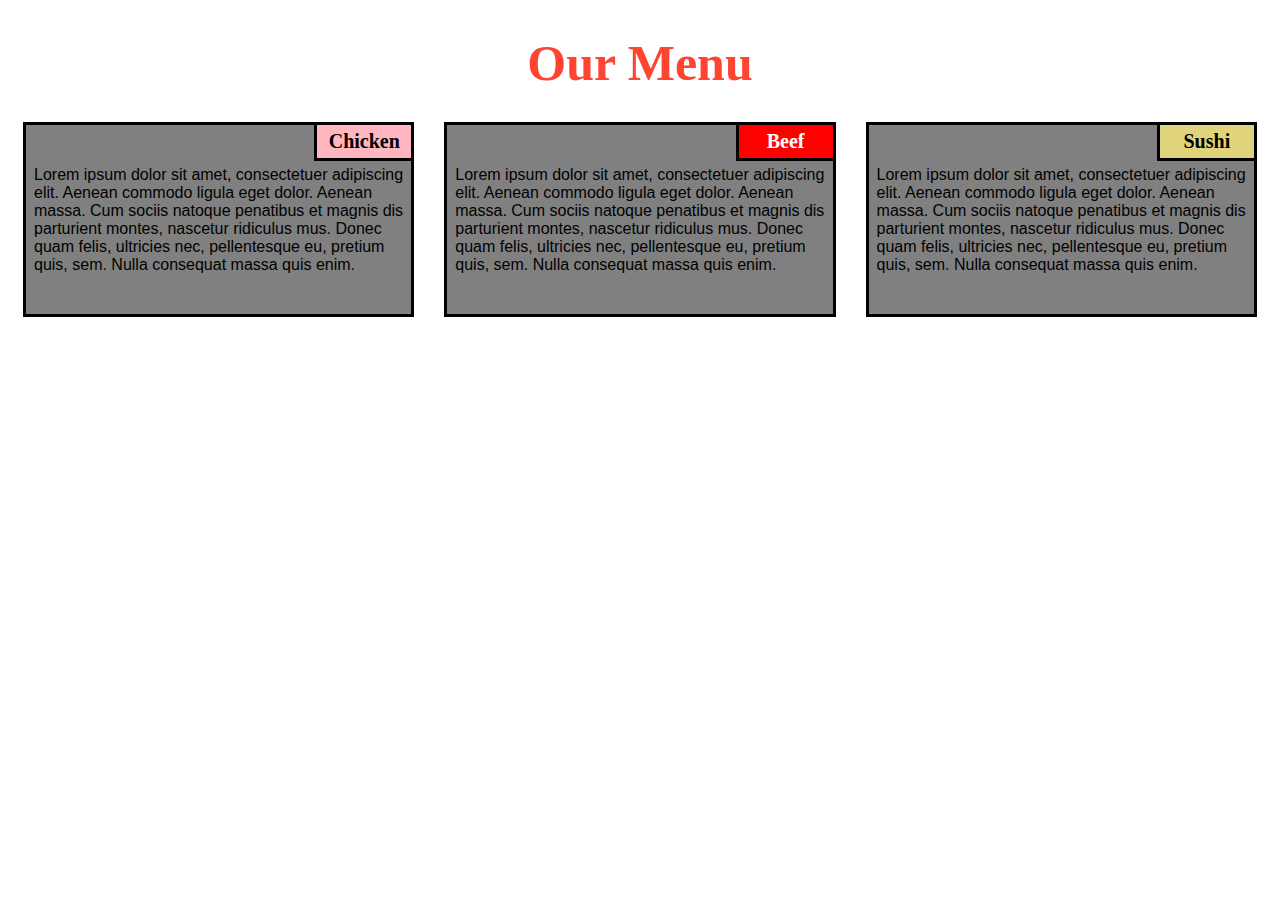
<file: Module 2 Coding Assignment/index.html>
<!DOCTYPE html>
<html lang="en">
<head>
    <meta charset="UTF-8">
    <meta http-equiv="X-UA-Compatible" content="IE=edge">
    <meta name="viewport" content="width=device-width, initial-scale=1.0">
    <title>Assignment 2 By Brijesh Rathod</title>
    <link rel="stylesheet" type="text/css" href="css/style.css">
    <title>Document</title>
</head>
<body>
    <h1>Our Menu</h1>
    <section class="column-lg-4 colmn-md-6 colmn-sm-12">
        <div>
            <p class="sub1">Chicken</p>
            <p class="content">
                Lorem ipsum dolor sit amet, consectetuer adipiscing elit. Aenean commodo ligula eget dolor. Aenean massa. Cum sociis natoque penatibus et magnis dis parturient montes, nascetur ridiculus mus. Donec quam felis, ultricies nec, pellentesque eu, pretium quis, sem. Nulla consequat massa quis enim.
            </p>
        </div>
    </section>
    <section class="column-lg-4 colmn-md-6 colmn-sm-12">
        <div>
            <p class="sub2">Beef</p>
            <p class="content">
                Lorem ipsum dolor sit amet, consectetuer adipiscing elit. Aenean commodo ligula eget dolor. Aenean massa. Cum sociis natoque penatibus et magnis dis parturient montes, nascetur ridiculus mus. Donec quam felis, ultricies nec, pellentesque eu, pretium quis, sem. Nulla consequat massa quis enim.
        </div>
    </section>
    <section class="column-lg-4 colmn-md-12 colmn-sm-12">
        <div>
            <p class="sub3">Sushi</p>
            <p class="content">
                Lorem ipsum dolor sit amet, consectetuer adipiscing elit. Aenean commodo ligula eget dolor. Aenean massa. Cum sociis natoque penatibus et magnis dis parturient montes, nascetur ridiculus mus. Donec quam felis, ultricies nec, pellentesque eu, pretium quis, sem. Nulla consequat massa quis enim.
            </p>
        </div>
    </body>
</html>
</file>
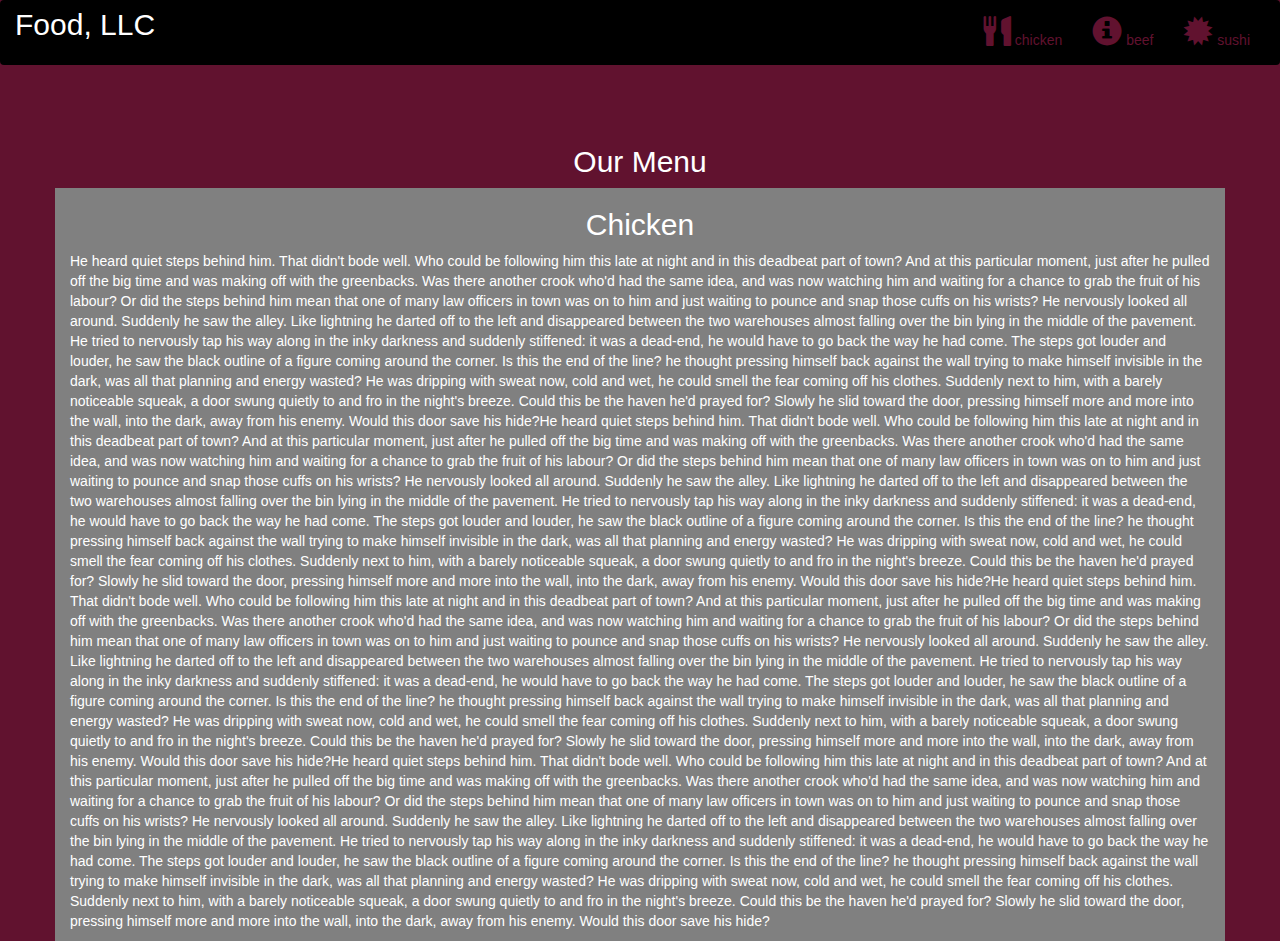
<file: Module 3 Coding Assignment/index.html>
<!DOCTYPE html>
<html lang="en">
<head>
  <meta charset="UTF-8">
  <meta http-equiv="X-UA-Compatible" content="IE=edge">
  <meta name="viewport" content="width=device-width, initial-scale=1.0">
  <link rel="stylesheet" href="https://maxcdn.bootstrapcdn.com/bootstrap/3.4.1/css/bootstrap.min.css">
  <link rel="stylesheet" type="text/css" href="style.css">
  <script src="https://ajax.googleapis.com/ajax/libs/jquery/3.5.1/jquery.min.js"></script>
  <script src="https://maxcdn.bootstrapcdn.com/bootstrap/3.4.1/js/bootstrap.min.js"></script>
  <title>Module 3 By Brijesh Rathod</title>
</head>
<body>

  <nav class="navbar navbar-inverse">
    <div class="container-fluid">
      <div class="navbar-header">
        <button type="button" class="navbar-toggle" data-toggle="collapse" data-target="#myNavbar">
          <span class="icon-bar"></span>
          <span class="icon-bar"></span>
          <span class="icon-bar"></span>                        
        </button>
        <a class="navbar-brand" href="#" >Food, LLC</a>
      </div>
      <div class="collapse navbar-collapse" id="myNavbar">
      
        <ul class="nav navbar-nav navbar-right">
          <li>
          <a href="#" > 
          <span class="glyphicon glyphicon-cutlery"></span> chicken</a>
          </li>
          <li>
          <a href="#" >
          <span class="glyphicon glyphicon-info-sign"></span> beef</a>
          </li>
          <li>
          <a href="#">
          <span class="glyphicon glyphicon-certificate"></span> sushi</a>
          </li>
        </ul>
      </div>
    </div>
  </nav>
  <br>
  <br>  
  <h1><p class="text-center">Our Menu</p></h1>
  
  
  <div id="main-content" class="container">
    <div id="home-tiles" class="row">
        <div class="col-md-12 col-sm-12 col-xs-12">
              
              <p id="chickstory">
            <h2>Chicken</h2>
                He heard quiet steps behind him. That didn't bode well. Who could be following him this late at night and in 
                this deadbeat part of town? And at this particular moment, just after he pulled off the big time and was 
                making off with the greenbacks. Was there another crook who'd had the same idea, and was now watching him 
                and waiting for a chance to grab the fruit of his labour? Or did the steps behind him mean that one of many 
                law officers in town was on to him and just waiting to pounce and snap those cuffs on his wrists? He nervously 
                looked all around. Suddenly he saw the alley. Like lightning he darted off to the left and disappeared between 
                the two warehouses almost falling over the bin lying in the middle of the pavement. He tried to nervously tap his 
                way along in the inky darkness and suddenly stiffened: it was a dead-end, he would have to go back the way he had come. The steps got louder and louder, he saw the black outline of a figure coming around the corner. Is this the end of the line? he thought pressing himself back against the wall trying to make himself invisible in the dark, was all that planning and energy wasted? He was dripping with sweat now, cold and wet, he could smell the fear coming off his clothes. Suddenly next to him, with a barely noticeable squeak, a door swung quietly to and fro in the night's breeze. Could this be the haven he'd prayed for? Slowly he slid toward the door, pressing himself more and more into the wall, into the dark, away from his enemy. Would this door save his hide?He heard quiet steps behind him. That didn't bode well. Who could be following him this late at night and in this deadbeat part of town? And at this particular moment, just after he pulled off the big time and was making off with the greenbacks. Was there another crook who'd had the same idea, and was now watching him and waiting for a chance to grab the fruit of his labour? Or did the steps behind him mean that one of many law officers in town was on to him and just waiting to pounce and snap those cuffs on his wrists? He nervously looked all around. Suddenly he saw the alley. Like lightning he darted off to the left and disappeared between the two warehouses almost falling over the bin lying in the middle of the pavement. He tried to nervously tap his way along in the inky darkness and suddenly stiffened: it was a dead-end, he would have to go back the way he had come. The steps got louder and louder, he saw the black outline of a figure coming around the corner. Is this the end of the line? he thought pressing himself back against the wall trying to make himself invisible in the dark, was all that planning and energy wasted? He was dripping with sweat now, cold and wet, he could smell the fear coming off his clothes. Suddenly next to him, with a barely noticeable squeak, a door swung quietly to and fro in the night's breeze. Could this be the haven he'd prayed for? Slowly he slid toward the door, pressing himself more and more into the wall, into the dark, away from his enemy. Would this door save his hide?He heard quiet steps behind him. That didn't bode well. Who could be following him this late at night and in this deadbeat part of town? And at this particular moment, just after he pulled off the big time and was making off with the greenbacks. Was there another crook who'd had the same idea, and was now watching him and waiting for a chance to grab the fruit of his labour? Or did the steps behind him mean that one of many law officers in town was on to him and just waiting to pounce and snap those cuffs on his wrists? He nervously looked all around. Suddenly he saw the alley. Like lightning he darted off to the left and disappeared between the two warehouses almost falling over the bin lying in the middle of the pavement. He tried to nervously tap his way along in the inky darkness and suddenly stiffened: it was a dead-end, he would have to go back the way he had come. The steps got louder and louder, he saw the black outline of a figure coming around the corner. Is this the end of the line? he thought pressing himself back against the wall trying to make himself invisible in the dark, was all that planning and energy wasted? He was dripping with sweat now, cold and wet, he could smell the fear coming off his clothes. Suddenly next to him, with a barely noticeable squeak, a door swung quietly to and fro in the night's breeze. Could this be the haven he'd prayed for? Slowly he slid toward the door, pressing himself more and more into the wall, into the dark, away from his enemy. Would this door save his hide?He heard quiet steps behind him. That didn't bode well. Who could be following him this late at night and in this deadbeat part of town? And at this particular moment, just after he pulled off the big time and was making off with the greenbacks. Was there another crook who'd had the same idea, and was now watching him and waiting for a chance to grab the fruit of his labour? Or did the steps behind him mean that one of many law officers in town was on to him and just waiting to pounce and snap those cuffs on his wrists? He nervously looked all around. Suddenly he saw the alley. Like lightning he darted off to the left and disappeared between the two warehouses almost falling over the bin lying in the middle of the pavement. He tried to nervously tap his way along in the inky darkness and suddenly stiffened: it was a dead-end, he would have to go back the way he had come. The steps got louder and louder, he saw the black outline of a figure coming around the corner. Is this the end of the line? he thought pressing himself back against the wall trying to make himself invisible in the dark, was all that planning and energy wasted? He was dripping with sweat now, cold and wet, he could smell the fear coming off his clothes. Suddenly next to him, with a barely noticeable squeak, a door swung quietly to and fro in the night's breeze. Could this be the haven he'd prayed for? Slowly he slid toward the door, pressing himself more and more into the wall, into the dark, away from his enemy. Would this door save his hide?
              </p>
        </div>
      </div>
  </div>
</file>
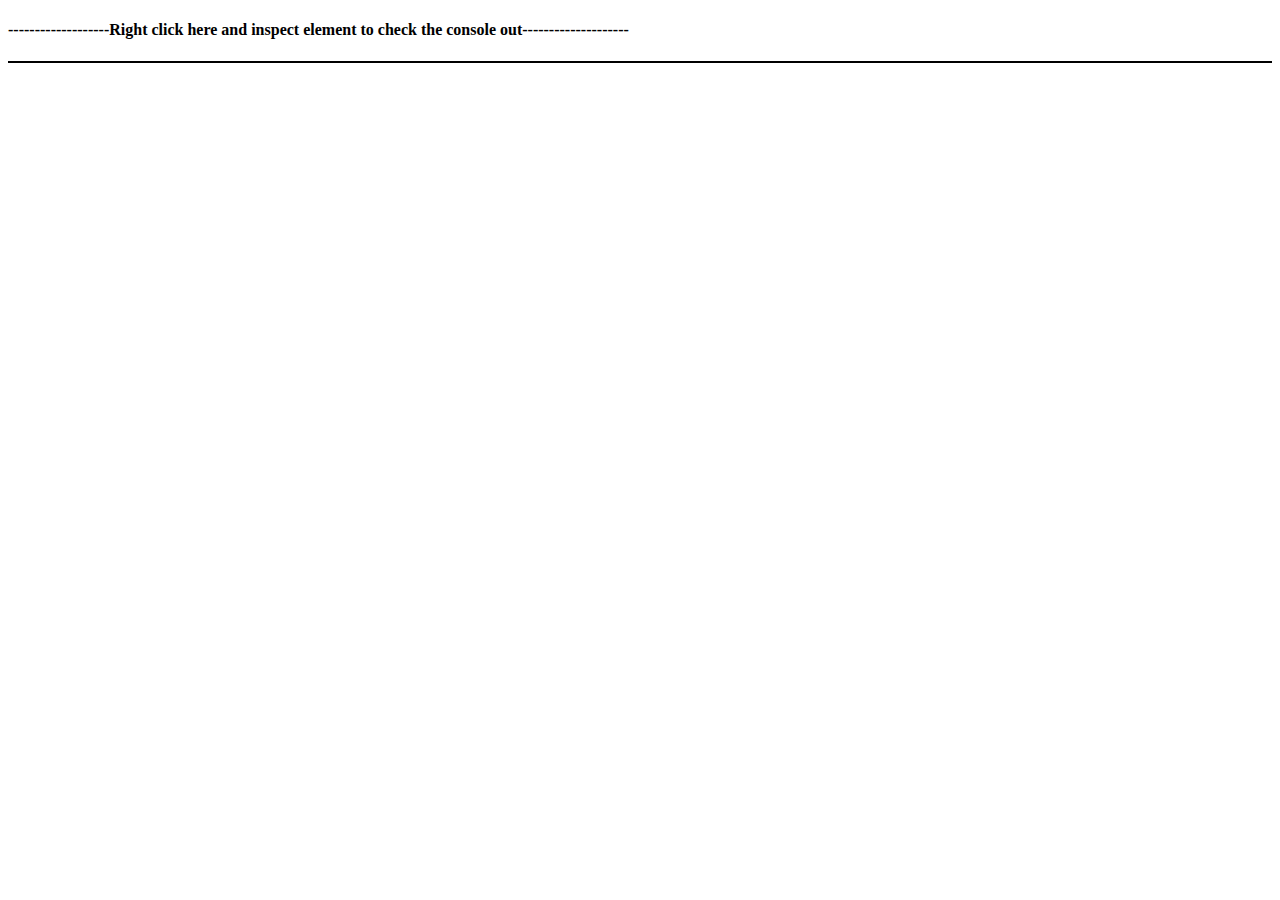
<file: Module 4 Coding Assignment/index.html>
<!DOCTYPE html>
<html lang="en">
<head>
	<meta charset="UTF-8">
	<meta http-equiv="X-UA-Compatible" content="IE=edge">
	<meta name="viewport" content="width=device-width, initial-scale=1.0">
	<title>Assignment 4 By Brijesh Rathod</title>
</head>
<body>

	<h4>-------------------Right click here and inspect element to check the console out--------------------</h4>
	<hr color="black">
	<script src="script.js"></script>
</body>
</html>
</file>
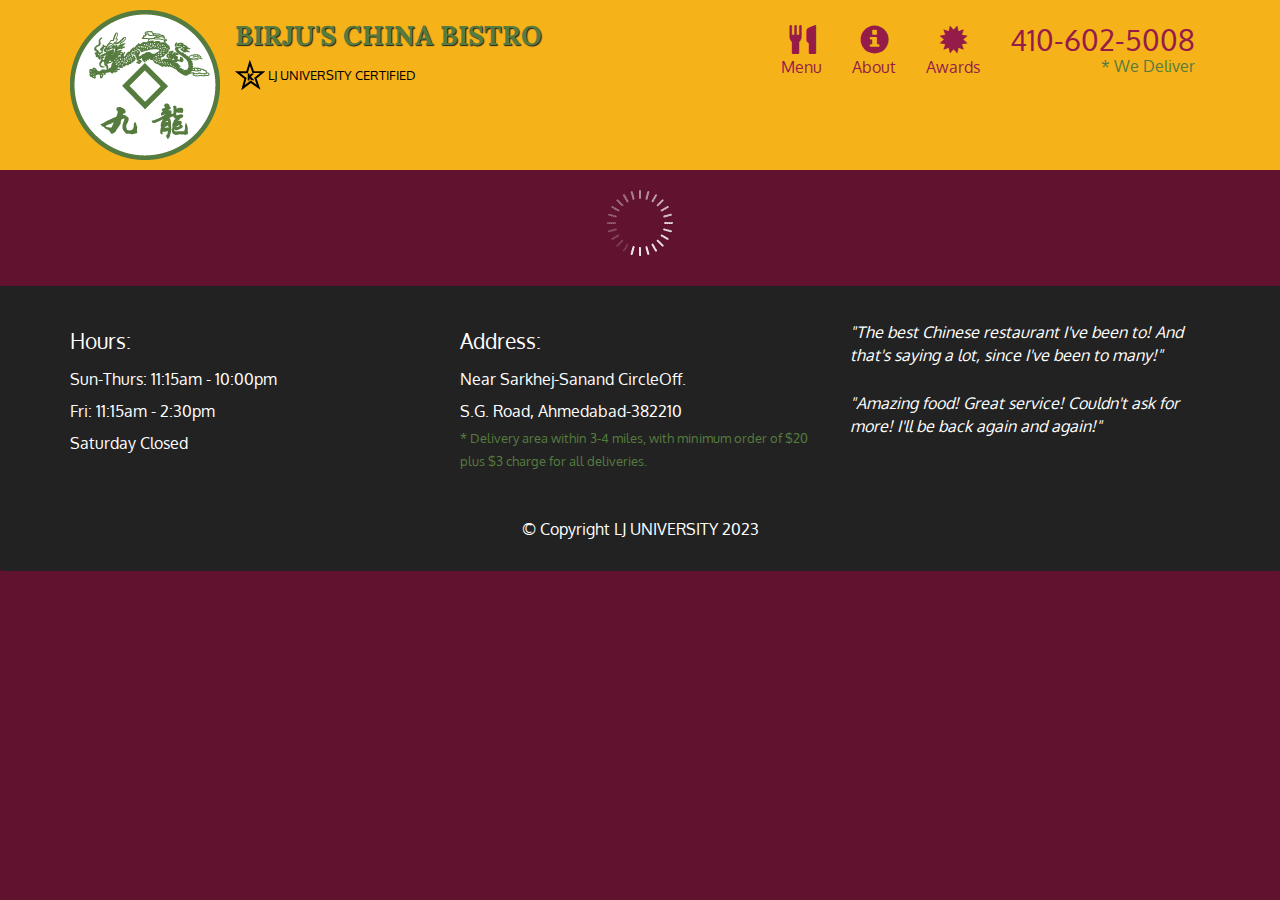
<file: Module 5 Coding Assignment/index.html>
<!doctype html>
<html lang="en">
  <head>
    <meta charset="utf-8">
    <meta http-equiv="X-UA-Compatible" content="IE=edge">
    <meta name="viewport" content="width=device-width, initial-scale=1">
    <title>Assignment 5 By Brijesh Rathod</title>
    <link rel="stylesheet" href="css/bootstrap.min.css">
    <link rel="stylesheet" href="css/styles.css">
    <link href='https://fonts.googleapis.com/css?family=Oxygen:400,300,700' rel='stylesheet' type='text/css'>
    <link href='https://fonts.googleapis.com/css?family=Lora' rel='stylesheet' type='text/css'>
  </head>
<body>
  <header>
    <nav id="header-nav" class="navbar navbar-default">
      <div class="container">
        <div class="navbar-header">
          <a href="index.html" class="pull-left visible-md visible-lg">
            <div id="logo-img" alt="Logo image"></div>
          </a>

          <div class="navbar-brand">
            <a href="index.html"><h1>Birju's China Bistro</h1></a>
            <p>
              <img src="images/star-k-logo.png" alt="Kosher certification">
              <span>LJ University Certified</span>
            </p>
          </div>

          <button id="navbarToggle" type="button" class="navbar-toggle collapsed" data-toggle="collapse" data-target="#collapsable-nav" aria-expanded="false">
            <span class="sr-only">Toggle navigation</span>
            <span class="icon-bar"></span>
            <span class="icon-bar"></span>
            <span class="icon-bar"></span>
          </button>
        </div>
        
        <div id="collapsable-nav" class="collapse navbar-collapse">
           <ul id="nav-list" class="nav navbar-nav navbar-right">
            <li id="navHomeButton" class="visible-xs active">
              <a href="index.html">
                <span class="glyphicon glyphicon-home"></span> Home</a>
            </li>
            <li id="navMenuButton">
              <a href="#" onclick="$dc.loadMenuCategories();">
                <span class="glyphicon glyphicon-cutlery"></span><br class="hidden-xs"> Menu</a>
            </li>
            <li>
              <a href="#">
                <span class="glyphicon glyphicon-info-sign"></span><br class="hidden-xs"> About</a>
            </li>
            <li>
              <a href="#">
                <span class="glyphicon glyphicon-certificate"></span><br class="hidden-xs"> Awards</a>
            </li>
            <li id="phone" class="hidden-xs">
              <a href="tel:410-602-5008">
                <span>410-602-5008</span></a><div>* We Deliver</div>
            </li>
          </ul>
        </div>
      </div>
    </nav>
  </header>

  <div id="call-btn" class="visible-xs">
    <a class="btn" href="tel:410-602-5008">
    <span class="glyphicon glyphicon-earphone"></span>
    410-602-5008
    </a>
  </div>
  <div id="xs-deliver" class="text-center visible-xs">* We Deliver</div>

  <div id="main-content" class="container"></div>

  <footer class="panel-footer">
    <div class="container">
      <div class="row">
        <section id="hours" class="col-sm-4">
          <span>Hours:</span><br>
          Sun-Thurs: 11:15am - 10:00pm<br>
          Fri: 11:15am - 2:30pm<br>
          Saturday Closed
          <hr class="visible-xs">
        </section>
        <section id="address" class="col-sm-4">
          <span>Address:</span><br>
          Near Sarkhej-Sanand CircleOff. <br>S.G. Road, Ahmedabad-382210
          <p>* Delivery area within 3-4 miles, with minimum order of $20 plus $3 charge for all deliveries.</p>
          <hr class="visible-xs">
        </section>
        <section id="testimonials" class="col-sm-4">
          <p>"The best Chinese restaurant I've been to! And that's saying a lot, since I've been to many!"</p>
          <p>"Amazing food! Great service! Couldn't ask for more! I'll be back again and again!"</p>
        </section>
      </div>
      <div class="text-center">&copy; Copyright LJ UNIVERSITY 2023</div>
    </div>
  </footer>

  <!-- jQuery (Bootstrap JS plugins depend on it) -->
  <script src="js/jquery-2.1.4.min.js"></script>
  <script src="js/bootstrap.min.js"></script>
  <script src="js/ajax-utils.js"></script>
  <script src="js/script.js"></script>
</body>
</html>
</file>
<file: Module 2 Coding Assignment/css/style.css>
* {
        box-sizing: border-box;
        font-family:'Times New Roman', Times, serif;
    }

    body {
        background-color: white;
    }

    h1 {
       margin-bottom: 15px;
    text-align: center;
    color: #ff4532;
    font-size: 50px;
    }

    section {
        position: relative;
        padding: 15px;
        width: 90%;
    }

    p {
        position: relative;
        clear: right;
    }

    div {
        position: relative;
        background-color: gray;
        border: 3.5px solid black;
        width: 100%;
        margin-left: auto;
        margin-right: auto;
        margin-bottom: auto;
    }

    .sub1 {
        float: right;
        width: 100px;
        padding: 5px;
        margin: -3px -3px 0px;
        border: 3.5px solid black;
        text-align: center;
        font-size: 125%;
        font-weight: bold;
        background-color: #FFB6C1;

    }

    .sub2 {
        float: right;
        color: white;
        width: 100px;
        padding: 5px;
        margin: -3px -3px 0px;
        border: 3.5px solid black;
        text-align: center;
        font-size: 125%;
        font-weight: bold;
        background-color: #FF0000;

    }

    .sub3 {
        color: black;
        float: right;
        width: 100px;
        padding: 5px;
         margin: -3px -3px 0px;
        border: 3.5px solid black;
        text-align: center;
        font-size: 125%;
        font-weight: bold;
        background-color: rgb(223, 212, 121);

    }

    .content {
        padding: 5px;
        border: none;
        background-color: gray;
        font-family: Helvetica;
        color: black;
        margin: 3px ;
        height: 150px;
        overflow: auto;
    }

    .row {
        width: 90%;
    }

    @media (min-width: 992px) {
        .column-lg-4 {
            float: left;
            width: 33.33%;
        }
    }

    @media (min-width: 768px) and (max-width: 991px) {
        .colmn-md-6 {
            float: left;
            width: 50%;
            margin-left: auto;
            margin-right: auto;
        }

        .colmn-md-12 {
            float: left;
            width: 100%;
            margin-left: auto;
            margin-right: auto;
        }
    }

    @media (max-width: 767px) {
        .colmn-sm-12 {
            float: left;
            width: 100%;
        }
    }
</file>
<file: Module 3 Coding Assignment/style.css>
*{
	margin: 0;
	padding: 0;
	
}
.navbar{

border: none;
background-color: black;
color: #61122F;
}
body{
	background-color: #61122F;
	color: white;
}
.glyphicon{
	font-size: 30px;
	color:#61122F; 
}

.center{
	width: 90%;
	background-color: grey;

}
.container
{
	background-color: grey;
}
.text-center{
	font-size: 30px;
}

h2{
	text-align: center;
}
#myNavbar ul li a {
	color: #61122F;
}
.navbar-brand{
font-size: 30px;	
}
</file>
<file: Module 5 Coding Assignment/css/styles.css>
body {
  font-size: 16px;
  color: #fff;
  background-color: #61122f;
  font-family: 'Oxygen', sans-serif;
}

/** HEADER **/
#header-nav {
  background-color: #f6b319;
  border-radius: 0;
  border: 0;
}

#logo-img {
  background: url('../images/restaurant-logo_large.png') no-repeat;
  width: 150px;
  height: 150px;
  margin: 10px 15px 10px 0;
}

.navbar-brand {
  padding-top: 25px;
}
.navbar-brand h1 { /* Restaurant name */
  font-family: 'Lora', serif;
  color: #557c3e;
  font-size: 1.5em;
  text-transform: uppercase;
  font-weight: bold;
  text-shadow: 1px 1px 1px #222;
  margin-top: 0;
  margin-bottom: 0;
  line-height: .75;
}
.navbar-brand a:hover, .navbar-brand a:focus {
  text-decoration: none;
}
.navbar-brand p { /* Kosher cert */
  color: #000;
  text-transform: uppercase;
  font-size: .7em;
  margin-top: 15px;
}
.navbar-brand p span { /* Star-K */
  vertical-align: middle;
}

#nav-list {
  margin-top: 10px;
}
#nav-list a {
  color: #951C49;
  text-align: center;
}
#nav-list a:hover {
  background: #E7E7E7;
}
#nav-list a span {
  font-size: 1.8em;
}

#phone {
  margin-top: 5px;
}
#phone a { /* Phone number */
  text-align: right;
  padding-bottom: 0;
}
#phone div { /* We Deliver */
  color: #557c3e;
  text-align: right;
  padding-right: 15px;
}

.navbar-header button.navbar-toggle, .navbar-header .icon-bar {
  border: 1px solid #61122f;
}
.navbar-header button.navbar-toggle {
  clear: both;
  margin-top: -30px;
}
/* END HEADER */

/* FOOTER */
.panel-footer {
  margin-top: 30px;
  padding-top: 35px;
  padding-bottom: 30px;
  background-color: #222;
  border-top: 0;
}
.panel-footer div.row {
  margin-bottom: 35px;
}
#hours, #address {
  line-height: 2;
}
#hours > span, #address > span {
  font-size: 1.3em;
}
#address p {
  color: #557c3e;
  font-size: .8em;
  line-height: 1.8;
}
#testimonials {
  font-style: italic;
}
#testimonials p:nth-child(2) {
  margin-top: 25px;
}
/* END FOOTER */



/* HOME PAGE */
.container .jumbotron {
  box-shadow: 0 0 50px #3F0C1F;
  border: 2px solid #3F0C1F;
}

#menu-tile, #specials-tile, #map-tile {
  height: 250px;
  width: 100%;
  margin-bottom: 15px;
  position: relative;
  border: 2px solid #3F0C1F;
  overflow: hidden;
}
#menu-tile:hover, #specials-tile:hover, #map-tile:hover {
  box-shadow: 0 1px 5px 1px #cccccc;
}
#menu-tile {
  background: url('../images/menu-tile.jpg') no-repeat;
  background-position: center;
}
#specials-tile {
  background: url('../images/specials-tile.jpg') no-repeat;
  background-position: center;
}
#menu-tile span, #specials-tile span, #map-tile span {
  position: absolute;
  bottom: 0;
  right: 0;
  width: 100%;
  text-align: center;
  font-size: 1.6em;
  text-transform: uppercase;
  background-color: #000;
  color: #fff;
  opacity: .8;
}
/* END HOME PAGE */

/* MENU CATEGORIES PAGE */
.category-tile { 
  position: relative;
  border: 2px solid #3F0C1F;
  overflow: hidden;
  width: 200px;
  height: 200px;
  margin: 0 auto 15px;
}
.category-tile span {
  position: absolute;
  bottom: 0;
  right: 0;
  width: 100%;
  text-align: center;
  font-size: 1.2em;
  text-transform: uppercase;
  background-color: #000;
  color: #fff;
  opacity: .8;
}
.category-tile:hover {
  box-shadow: 0 1px 5px 1px #cccccc;
}

#menu-categories-title + div {
  margin-bottom: 50px;
}
/* END MENU CATEGORIES PAGE */

/* SINGLE CATEGORY PAGE */
.menu-item-tile {
  margin-bottom: 25px;
}
.menu-item-tile hr {
  width: 80%;
}
.menu-item-tile .menu-item-price {
  font-size: 1.1em;
  text-align: right;
  margin-top: -15px;
  margin-right: -15px;
}
.menu-item-tile .menu-item-price span {
  font-size: .6em;
}
.menu-item-photo {
  position: relative;
  border: 2px solid #3F0C1F; 
  overflow: hidden;
  padding: 0;
  margin-right: -15px;
  margin-left: auto;
  margin-bottom: 20px;
  max-width: 250px;
}
.menu-item-photo div {
  position: absolute;
  bottom: 0;
  right: 0;
  width: 80px;
  background-color: #557c3e;
  text-align: center;
}
.menu-item-description {
  padding-right: 30px;
}
h3.menu-item-title {
  margin: 0 0 10px;
}
.menu-item-details {
  font-size: .9em;
  font-style: italic;
}
/* END SINGLE CATEGORY PAGE */


/********** Large devices only **********/
@media (min-width: 1200px) {
  .container .jumbotron {
    background: url('../images/jumbotron_1200.jpg') no-repeat;
    height: 675px;
  }
}

/********** Medium devices only **********/
@media (min-width: 992px) and (max-width: 1199px) {
  /* Header */
  #logo-img {
    background: url('../images/restaurant-logo_medium.png') no-repeat;
    width: 100px;
    height: 100px;
    margin: 5px 5px 5px 0;
  }
  /* End Header */

  /* Home Page */
  .container .jumbotron {
    background: url('../images/jumbotron_992.jpg') no-repeat;
    height: 558px;
  }
  /* End Home Page */
}

/********** Small devices only **********/
@media (min-width: 768px) and (max-width: 991px) {
  /* Home Page */
  .container .jumbotron {
    background: url('../images/jumbotron_768.jpg') no-repeat;
    height: 432px;
  }
  /* End Home Page */
}

/********** Extra small devices only **********/
@media (max-width: 767px) {
  /* Header */
  .navbar-brand {
    padding-top: 10px;
    height: 80px;
  }
  .navbar-brand h1 { /* Restaurant name */
    padding-top: 10px;
    font-size: 5vw; /* 1vw = 1% of viewport width */
  }
  .navbar-brand p { /* Kosher cert */
    font-size: .6em;
    margin-top: 12px;
  }
  .navbar-brand p img { /* Star-K */
    height: 20px;
  }

  #collapsable-nav a { /* Collapsed nav menu text */
    font-size: 1.2em;
  }
  #collapsable-nav a span { /* Collapsed nav menu glyph */
    font-size: 1em;
    margin-right: 5px;
  }

  #call-btn > a {
    font-size: 1.5em;
    display: block;
    margin: 0 20px;
    padding: 10px;
    border: 2px solid #fff;
    background-color: #f6b319;
    color: #951c49;
  }
  #xs-deliver {
    margin-top: 5px;
    font-size: .7em;
    letter-spacing: .1em;
    text-transform: uppercase;
  }
  /* End Header */

  /* Footer */
  .panel-footer section {
    margin-bottom: 30px;
    text-align: center;
  }
  .panel-footer section:nth-child(3) {
    margin-bottom: 0; /* margin already exists on the whole row */
  }
  .panel-footer section hr {
    width: 50%;
  }
  /* End Footer */

  /* Home Page */
  .container .jumbotron {
    margin-top: 30px;
    padding: 0;
  }
  #menu-tile, #specials-tile {
    width: 360px;
    margin: 0 auto 15px;
  }

  .menu-item-photo {
    margin-right: auto;
  }
  .menu-item-tile .menu-item-price {
    text-align: center;
  }
  .menu-item-description {
    text-align: center;;
  }
}


/********** Super extra small devices Only :-) (e.g., iPhone 4) **********/
@media (max-width: 479px) {
  /* Header */
  .navbar-brand h1 { /* Restaurant name */
    padding-top: 5px;
    font-size: 6vw;
  }
  /* End Header */
  
  /* Home page */
  #menu-tile, #specials-tile {
    width: 280px;
    margin: 0 auto 15px;
  }

  .col-xxs-12 {
    position: relative;
    min-height: 1px;
    padding-right: 15px;
    padding-left: 15px;
    float: left;
    width: 100%;
  }
}
</file>
